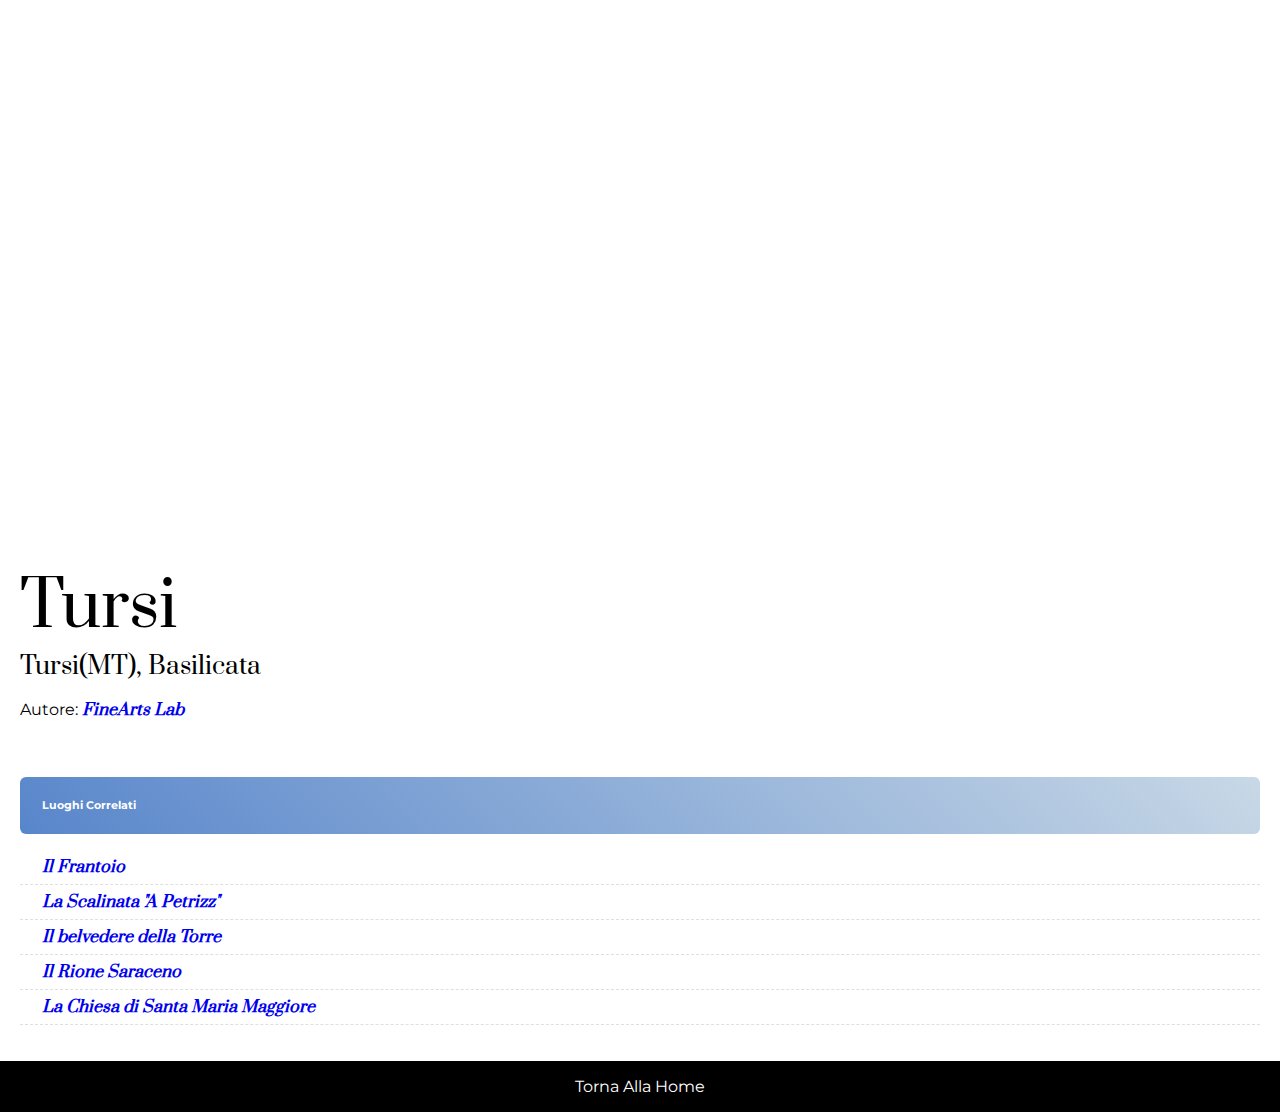
<file: index.html>
<!DOCTYPE html>
<html lang="en">
<head>
    <meta charset="UTF-8">
    <meta name="viewport" content="width=device-width, initial-scale=1.0">
    <link rel="stylesheet" href="style.css" />
    <link href="https://fonts.googleapis.com/css2?family=Montserrat:ital,wght@1,600&family=Prata&display=swap" rel="stylesheet">
    <title>Tursi</title>
</head>
<body>
    <div class="main-section">
        <div class="image-container">

        </div>
        <h1>Tursi</h1>
        <h3>Tursi(MT), Basilicata</h3>
        <p>Autore: <a href="https://www.instagram.com/fineartslab_ph?igsh=MTYycXkwN2Z0YXp5aw==">FineArts Lab</a></p>
        <h6>Luoghi Correlati</h6>
        <ul>
            <li><a href="./frantoio.html">Il Frantoio</a></li>
            <li><a href="./scalinata.html">La Scalinata  "A Petrizz"</a></li>
            <li><a href="./torre.html">Il belvedere della Torre</a></li>
            <li><a href="./rione.html">Il Rione Saraceno</a></li>
            <li><a href="./chiesa.html">La Chiesa di Santa Maria Maggiore</a></li>
        </ul>
    </div>
    <footer><a href="./index.html">Torna Alla Home</a></footer>
</body>
</html>
</file>
<file: style.css>
body {
    font-family: "Montserrat", sans-serif;
    margin: 0;
}

.main-section {
    padding: 20px;
}

.image-container {
    height: 500px;
    background-image: url(https://upload.wikimedia.org/wikipedia/commons/thumb/0/09/Panorama_su_Tursi.jpg/1200px-Panorama_su_Tursi.jpg);
    background-repeat: no-repeat;
    background-size: contain;
}

.main-section h1 {
    font-family: "Prata", sans-serif;
    font-size: 64px;
    font-weight: 400;
    margin-bottom: 0;
}

.main-section h3 {
    font-family: "Prata", sans-serif;
    font-size: 24px;
    font-weight: 400;
    margin-top: 0;
    margin-bottom: 0;
}


h6 {
    padding: 22px;
    margin-bottom: 0;
    margin-top: 56px;
    color: white;
    background: linear-gradient(45deg, #5886cb, #c8d8e6);
    border-radius: 6px;
}

#h6_pg1 {
    background: linear-gradient(45deg, #171117, #c6bdb8);
}

#h6_pg2 {
    background: linear-gradient(45deg, #7b6135, #aaa7a5);
}

#h6_pg3 {
    background: linear-gradient(94deg, #4d8bcd, #dac491);
}

#h6_pg4 {
    background: linear-gradient(45deg, #312113, #a3a89f);
}

#h6_pg5 {
    background: linear-gradient(45deg, #7a705b, #88acc6);
}

.main-section a {
    font-family: "Prata", sans-serif;
    font-style: italic;
    font-weight: 600;
}

p > a {
    text-decoration: none;
}

p > a:hover {
    outline: 0.1px solid red;
}

ul {
    padding-left: 0;
}

ul a {
    text-decoration: none;
}

ul>li {
    padding: 6px 0;
    padding-left: 22px;
    border-bottom: dashed 1px;
    border-color: #dfdfdf;
    list-style-type: none;
}

ul a:visited {
    color: #5886cb;
} 

ul a:hover {
    color: red;
}

.img-page {
    height: 100%;
}

footer {
    background-color: black;
    padding: 16px;
    text-align: center;
}

footer>a {
    color: white;
    text-decoration: none;
}
</file>
